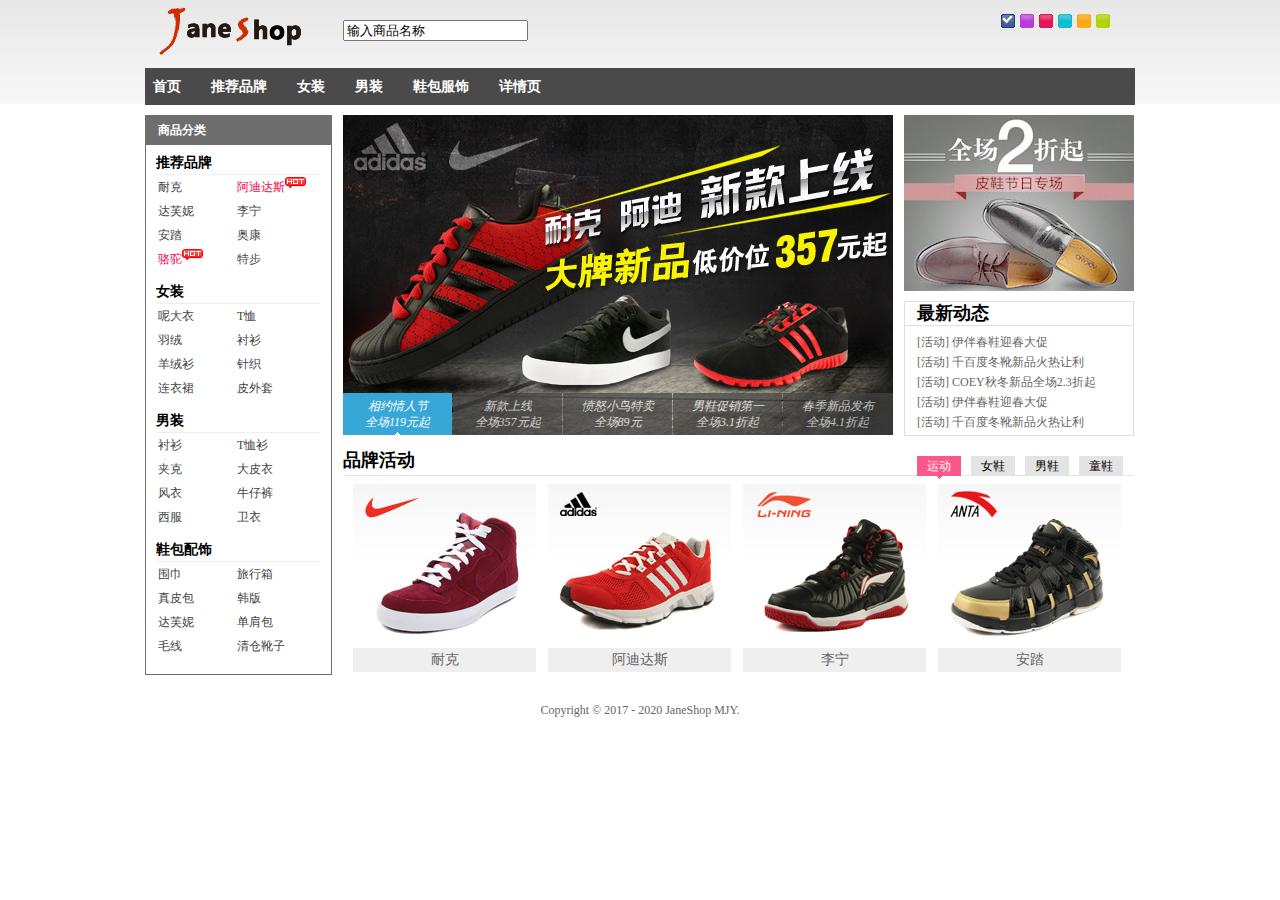
<file: index.html>
<!DOCTYPE html>
<html lang="en">
<head>
    <meta charset="UTF-8">
    <title>首页</title>
    <link rel="stylesheet" href="styles/reset.css" type="text/css">
    <link rel="stylesheet" href="styles/main.css" type="text/css">
    <link rel="stylesheet" href="styles/skin/skin_0.css" id="cssfile">
    <script src="scripts/jquery-3.1.1.js" type="text/javascript"></script>
    <script src="scripts/ws_index.js" type="text/javascript" charset="utf-8"></script>
</head>
<body>
    <!--头部-->
    <div id="header"> 
       <div id="headShow">
           <a href="#nogo" class="logo">
               <img src="images/logo.gif" alt="Jane Shop" >
           </a>
            <div class="search">
                <input type="text" id="inputSearch" value="输入商品名称">
            </div>
            <!--换肤-->
           <ul id="skin">
               <li id="skin_0" title="灰色" class="selected">灰色</li>
               <li id="skin_1" title="紫色">紫色</li>
               <li id="skin_2" title="红色">红色</li>
               <li id="skin_3" title="天蓝色">天蓝色</li>
               <li id="skin_4" title="橙色">橙色</li>
               <li id="skin_5" title="淡绿色">淡绿色</li>
           </ul>
        <!--头部导航-->
        <div class="mainNav" id="caption">
            <ul>
                <li><a href="index.html">首页</a></li>
                <li><a href="#">推荐品牌</a>
                    <div class="jnNav">
                        <div class="subitem">
                            <dl class="fore">
                                <dt>
                                    <a href="#nogo">品牌：</a>
                                </dt>
                                <dd>
                                    <em ><a href="#nogo">耐克</a></em>
                                    <em ><a href="#nogo">阿迪达斯</a></em>
                                    <em ><a href="#nogo">达芙妮</a></em>
                                    <em ><a href="#nogo">李宁</a></em>
                                    <em ><a href="#nogo">安踏</a></em>
                                    <em ><a href="#nogo">奥康</a></em>
                                    <em ><a href="#nogo">骆驼</a></em>
                                    <em ><a href="#nogo">特步</a></em>
                                    <em ><a href="#nogo">耐克</a></em>
                                    <em ><a href="#nogo">阿迪达斯</a></em>
                                    <em ><a href="#nogo">达芙妮</a></em>
                                    <em ><a href="#nogo">李宁</a></em>
                                    <em class="noborder"><a href="#nogo">特步</a></em>
                                </dd>
                            </dl>
                            <dl>
                                <dt>
                                    <a href="#nogo">品牌：</a>
                                </dt>
                                <dd>
                                    <em ><a href="#nogo">耐克</a></em>
                                    <em ><a href="#nogo">阿迪达斯</a></em>
                                    <em ><a href="#nogo">达芙妮</a></em>
                                    <em ><a href="#nogo">李宁</a></em>
                                    <em ><a href="#nogo">安踏</a></em>
                                    <em ><a href="#nogo">奥康</a></em>
                                    <em ><a href="#nogo">骆驼</a></em>
                                    <em ><a href="#nogo">特步</a></em>
                                    <em ><a href="#nogo">耐克</a></em>
                                    <em ><a href="#nogo">阿迪达斯</a></em>
                                    <em ><a href="#nogo">达芙妮</a></em>
                                    <em ><a href="#nogo">李宁</a></em>
                                    <em class="noborder"><a href="#nogo">特步</a></em>
                                </dd>
                            </dl>
                        </div>
                    </div>
                </li>
                <li><a href="#">女装</a>
                    <div class="jnNav">
                        <div class="subitem">
                            <dl class="fore">
                                <dt>
                                    <a href="#nogo">品牌：</a>
                                </dt>
                                <dd>
                                    <em ><a href="#nogo">耐克</a></em>
                                    <em ><a href="#nogo">阿迪达斯</a></em>
                                    <em ><a href="#nogo">达芙妮</a></em>
                                    <em ><a href="#nogo">李宁</a></em>
                                    <em ><a href="#nogo">安踏</a></em>
                                    <em ><a href="#nogo">奥康</a></em>
                                    <em ><a href="#nogo">骆驼</a></em>
                                    <em ><a href="#nogo">特步</a></em>
                                    <em ><a href="#nogo">耐克</a></em>
                                    <em ><a href="#nogo">阿迪达斯</a></em>
                                    <em ><a href="#nogo">达芙妮</a></em>
                                    <em ><a href="#nogo">李宁</a></em>
                                    <em class="noborder"><a href="#nogo">特步</a></em>
                                </dd>
                            </dl>
                            <dl>
                                <dt>
                                    <a href="#nogo">品牌：</a>
                                </dt>
                                <dd>
                                    <em ><a href="#nogo">耐克</a></em>
                                    <em ><a href="#nogo">阿迪达斯</a></em>
                                    <em ><a href="#nogo">达芙妮</a></em>
                                    <em ><a href="#nogo">李宁</a></em>
                                    <em ><a href="#nogo">安踏</a></em>
                                    <em ><a href="#nogo">奥康</a></em>
                                    <em ><a href="#nogo">骆驼</a></em>
                                    <em ><a href="#nogo">特步</a></em>
                                    <em ><a href="#nogo">耐克</a></em>
                                    <em ><a href="#nogo">阿迪达斯</a></em>
                                    <em ><a href="#nogo">达芙妮</a></em>
                                    <em ><a href="#nogo">李宁</a></em>
                                    <em class="noborder"><a href="#nogo">特步</a></em>
                                </dd>
                            </dl>
                        </div>
                    </div>
                </li>
                <li><a href="#">男装</a>
                    <div class="jnNav">
                        <div class="subitem">
                            <dl class="fore">
                                <dt>
                                    <a href="#nogo">品牌：</a>
                                </dt>
                                <dd>
                                    <em ><a href="#nogo">耐克</a></em>
                                    <em ><a href="#nogo">阿迪达斯</a></em>
                                    <em ><a href="#nogo">达芙妮</a></em>
                                    <em ><a href="#nogo">李宁</a></em>
                                    <em ><a href="#nogo">安踏</a></em>
                                    <em ><a href="#nogo">奥康</a></em>
                                    <em ><a href="#nogo">骆驼</a></em>
                                    <em ><a href="#nogo">特步</a></em>
                                    <em ><a href="#nogo">耐克</a></em>
                                    <em ><a href="#nogo">阿迪达斯</a></em>
                                    <em ><a href="#nogo">达芙妮</a></em>
                                    <em ><a href="#nogo">李宁</a></em>
                                    <em class="noborder"><a href="#nogo">特步</a></em>
                                </dd>
                            </dl>
                            <dl>
                                <dt>
                                    <a href="#nogo">品牌：</a>
                                </dt>
                                <dd>
                                    <em ><a href="#nogo">耐克</a></em>
                                    <em ><a href="#nogo">阿迪达斯</a></em>
                                    <em ><a href="#nogo">达芙妮</a></em>
                                    <em ><a href="#nogo">李宁</a></em>
                                    <em ><a href="#nogo">安踏</a></em>
                                    <em ><a href="#nogo">奥康</a></em>
                                    <em ><a href="#nogo">骆驼</a></em>
                                    <em ><a href="#nogo">特步</a></em>
                                    <em ><a href="#nogo">耐克</a></em>
                                    <em ><a href="#nogo">阿迪达斯</a></em>
                                    <em ><a href="#nogo">达芙妮</a></em>
                                    <em ><a href="#nogo">李宁</a></em>
                                    <em class="noborder"><a href="#nogo">特步</a></em>
                                </dd>
                            </dl>
                        </div>
                    </div></li>
                <li><a href="#">鞋包服饰</a></li>
                <li><a href="detail.html">详情页</a></li>
            </ul>
        </div>
        <!--头部导航结束-->
       </div>
    </div>
    <!--头部结束-->
    <!--主要内容-->
    <div id="content">
        <div class="janeshop">
            <!--侧边导航栏-->
            <div id="jnCatalog">
                <h2 title="商品分类">商品分类</h2>
                <div class="jnCatainfo">
                    <h3>推荐品牌</h3>
                    <ul>
                        <li><a href="detail.html" >耐克</a></li>
                        <li><a href="#nogo" class="promoted ">阿迪达斯</a></li>
                        <li><a href="#nogo" >达芙妮</a></li>
                        <li><a href="#nogo" >李宁</a></li>
                        <li><a href="#nogo" >安踏</a></li>
                        <li><a href="#nogo" >奥康</a></li>
                        <li><a href="#nogo" class="promoted">骆驼</a></li>
                        <li><a href="#nogo" >特步</a></li>
                    </ul>
                    <br class="clear" />
                    <h3>女装</h3>
                    <ul>
                        <li><a href="#nogo" >呢大衣</a></li>
                        <li><a href="#nogo" >T恤</a></li>
                        <li><a href="#nogo" >羽绒</a></li>
                        <li><a href="#nogo" >衬衫</a></li>
                        <li><a href="#nogo" >羊绒衫</a></li>
                        <li><a href="#nogo" >针织</a></li>
                        <li><a href="#nogo" >连衣裙</a></li>
                        <li><a href="#nogo" >皮外套</a></li>
                    </ul>
                    <br class="clear" />
                    <h3>男装</h3>
                    <ul>
                        <li><a href="#nogo" >衬衫</a></li>
                        <li><a href="#nogo" >T恤衫</a></li>
                        <li><a href="#nogo" >夹克</a></li>
                        <li><a href="#nogo" >大皮衣</a></li>
                        <li><a href="#nogo" >风衣</a></li>
                        <li><a href="#nogo" >牛仔裤</a></li>
                        <li><a href="#nogo" >西服</a></li>
                        <li><a href="#nogo" >卫衣</a></li>
                    </ul>
                    <br class="clear" />
                    <h3>鞋包配饰</h3>
                    <ul>
                        <li><a href="#nogo" >围巾</a></li>
                        <li><a href="#nogo" >旅行箱</a></li>
                        <li><a href="#nogo" >真皮包</a></li>
                        <li><a href="#nogo" >韩版</a></li>
                        <li><a href="#nogo" >达芙妮</a></li>
                        <li><a href="#nogo" >单肩包</a></li>
                        <li><a href="#nogo" >毛线</a></li>
                        <li><a href="#nogo" >清仓靴子</a></li>
                    </ul>
                    <br class="clear" />
                </div>
            </div>
            <!--侧边导航栏结束-->

            <!--图片轮播，广告-->
            <div id="jnImageroll">
                <a href="#nogo" id="JS_imgWrap">
                    <img src="images/ads/1.jpg" alt="相约情人节"/>
                    <img src="images/ads/2.jpg" alt="新款上线"/>
                    <img src="images/ads/3.jpg" alt="愤怒小鸟特卖"/>
                    <img src="images/ads/4.jpg" alt="男鞋促销第一波"/>
                    <img src="images/ads/5.jpg" alt="春季新品发布"/>
                </a>
                <div>
                    <a href="###1"><em>相约情人节</em><em>全场119元起</em></a>
                    <a href="###2"><em>新款上线</em><em>全场357元起</em></a>
                    <a href="###3"><em>愤怒小鸟特卖</em><em>全场89元</em></a>
                    <a href="###4"><em>男鞋促销第一波</em><em>全场3.1折起</em></a>
                    <a href="###5" class="last"><em>春季新品发布</em><em>全场4.1折起</em></a>
                </div>
            </div>
            <!--图片轮播结束-->

            <!--最新活动动态-->
            <div id="jnNotice">
                <div id="jnMiaosha">
                    <a href="#nogo" class="JS_css3"><img src="images/upload/20120216.jpg" alt="冬品清仓"  /></a>
                </div>
                <div id="jnNoticeInfo">
                    <h2 title="最新动态">最新动态</h2>
                    <ul>
                        <li><a href="###1" class="tooltip" title="[活动] 伊伴春鞋迎春大促">[活动] 伊伴春鞋迎春大促</a></li>
                        <li><a href="###2" class="tooltip" title="[活动] 千百度冬靴新品火热让利">[活动] 千百度冬靴新品火热让利</a></li>
                        <li><a href="###3" class="tooltip" title="[活动] COEY秋冬新品全场2.3折起">[活动] COEY秋冬新品全场2.3折起</a></li>
                        <li><a href="###4" class="tooltip" title="[活动] 伊伴春鞋迎春大促">[活动] 伊伴春鞋迎春大促</a></li>
                        <li><a href="###5" class="tooltip" title="[活动] 千百度冬靴新品火热让利">[活动] 千百度冬靴新品火热让利</a></li>
                        <li><a href="###6" class="tooltip" title="[活动] COEY秋冬新品全场2.3折起">[活动] COEY秋冬新品全场2.3折起</a></li>
                    </ul>
                    <br class="clear" />
                </div>
            </div>
            <!--最新活动动态结束-->

            <!--品牌活动开始-->
            <div id="jnBrand">
                <!--切换tab-->
                <div id="jnBrandTab">
                    <h2 title="品牌活动">品牌活动</h2>
                    <ul>
                        <li><a title="运动" href="#nogo">运动</a></li>
                        <li><a title="女鞋" href="#nogo">女鞋</a></li>
                        <li><a title="男鞋" href="#nogo">男鞋</a></li>
                        <li><a title="Applife" href="#nogo">童鞋</a></li>
                    </ul>
                </div>
                <!--切换tab结束-->

                <div id="jnBrandContent">
                    <div id="jnBrandList">
                        <ul>
                            <li>
                                <a href="###1" class="JS_live"><img alt="耐克" src="images/upload/20120217.jpg" /></a>
                                <span><a href="###1">耐克</a></span>
                            </li>
                            <li>
                                <a href="###2" class="JS_live"><img alt="阿迪达斯" src="images/upload/20120218.jpg" /></a>
                                <span><a href="###2">阿迪达斯</a></span>
                            </li>
                            <li>
                                <a href="###3" class="JS_live"><img alt="李宁" src="images/upload/20120219.png" /></a>
                                <span><a href="###3">李宁</a></span>
                            </li>
                            <li>
                                <a href="###4" class="JS_live"><img alt="安踏" src="images/upload/20120220.png" /></a>
                                <span><a href="###4">安踏</a></span>
                            </li>
                            <li>
                                <a href="###1" class="JS_live"><img alt="耐克" src="images/upload/20120217.jpg" /></a>
                                <span><a href="###1">耐克</a></span>
                            </li>
                            <li>
                                <a href="###2" class="JS_live"><img alt="阿迪达斯" src="images/upload/20120218.jpg" /></a>
                                <span><a href="###2">阿迪达斯</a></span>
                            </li>
                            <li>
                                <a href="###3" class="JS_live"><img alt="李宁" src="images/upload/20120219.png" /></a>
                                <span><a href="###3">李宁</a></span>
                            </li>
                            <li>
                                <a href="###4" class="JS_live"><img alt="安踏" src="images/upload/20120220.png" /></a>
                                <span><a href="###4">安踏</a></span>
                            </li>
                            <li>
                                <a href="###1" class="JS_live"><img alt="耐克" src="images/upload/20120217.jpg" /></a>
                                <span><a href="###1">耐克</a></span>
                            </li>
                            <li>
                                <a href="###2" class="JS_live"><img alt="阿迪达斯" src="images/upload/20120218.jpg" /></a>
                                <span><a href="###2">阿迪达斯</a></span>
                            </li>
                            <li>
                                <a href="###3" class="JS_live"><img alt="李宁" src="images/upload/20120219.png" /></a>
                                <span><a href="###3">李宁</a></span>
                            </li>
                            <li>
                                <a href="###4" class="JS_live"><img alt="安踏" src="images/upload/20120220.png" /></a>
                                <span><a href="###4">安踏</a></span>
                            </li>
                            <li>
                                <a href="###1" class="JS_live"><img alt="耐克" src="images/upload/20120217.jpg" /></a>
                                <span><a href="###1">耐克</a></span>
                            </li>
                            <li>
                                <a href="###2" class="JS_live"><img alt="阿迪达斯" src="images/upload/20120218.jpg" /></a>
                                <span><a href="###2">阿迪达斯</a></span>
                            </li>
                            <li>
                                <a href="###3" class="JS_live"><img alt="李宁" src="images/upload/20120219.png" /></a>
                                <span><a href="###3">李宁</a></span>
                            </li>
                            <li>
                                <a href="###4" class="JS_live"><img alt="安踏" src="images/upload/20120220.png" /></a>
                                <span><a href="###4">安踏</a></span>
                            </li>
                        </ul>
                    </div>
                </div>
            </div>
            <!--品牌活动结束-->
        </div>
    </div>
    <!--主要内容结束-->
    <div id="footer">Copyright &copy; 2017 - 2020 JaneShop MJY. </div>
    
</body>
</html>
</file>
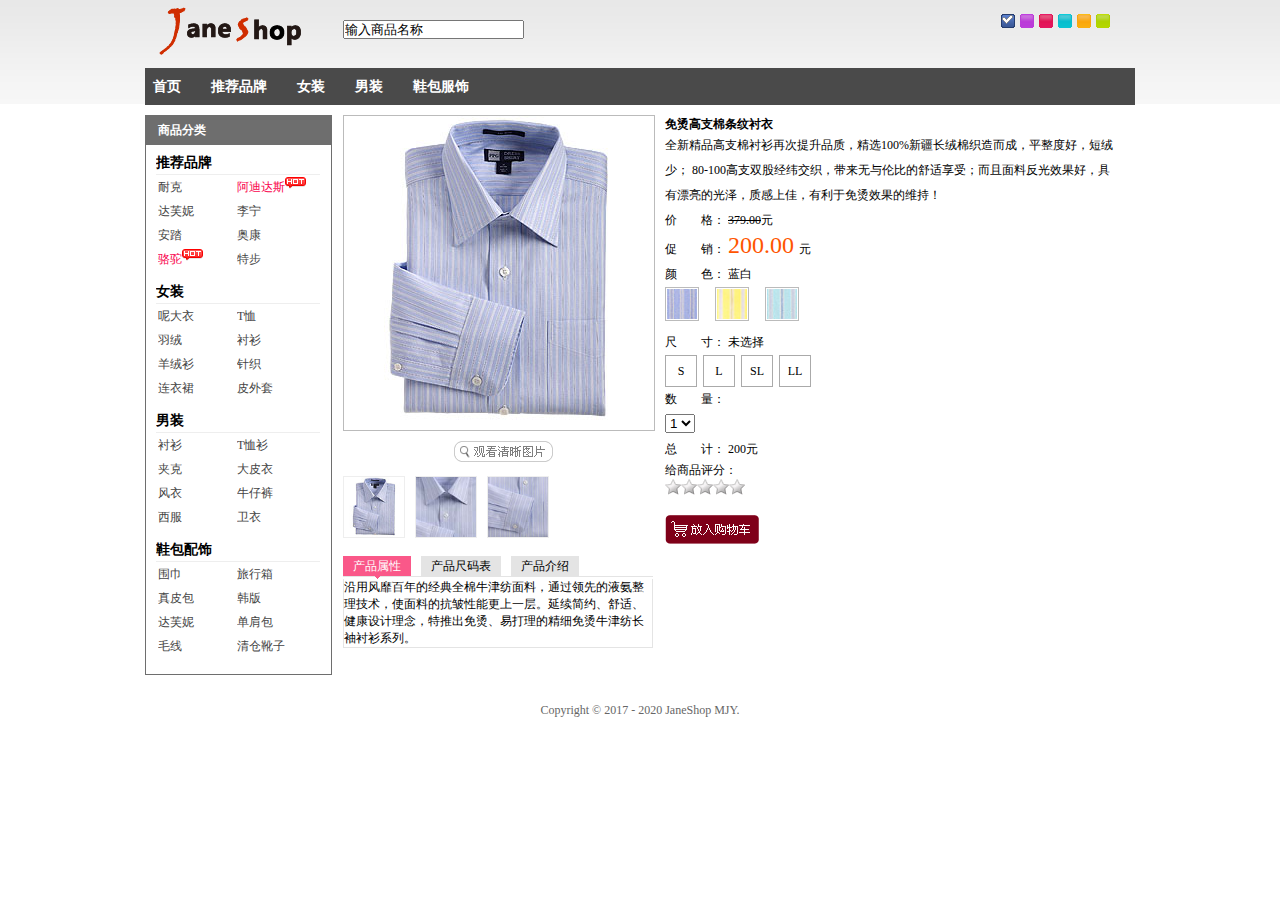
<file: detail.html>
<!DOCTYPE html>
<html lang="en">

	<head>
		<meta charset="UTF-8">
		<title>详情页</title>
		<link rel="stylesheet" href="styles/reset.css" type="text/css">
		<link rel="stylesheet" href="styles/main.css" type="text/css">
		<link rel="stylesheet" href="styles/thickbox.css">
		<link rel="stylesheet" href="styles/box.css">
		<link rel="stylesheet" href="styles/skin/skin_0.css" id="cssfile">
		<script src="scripts/jquery-3.1.1.js" type="text/javascript"></script>
		<script src="scripts/ws_index.js" type="text/javascript" charset="utf-8"></script>
	</head>

	<body>
		<!--头部-->
		<div id="header">
			<div id="headShow">
				<a href="#nogo" class="logo">
					<img src="images/logo.gif" alt="Jane Shop">
				</a>
				<div class="search">
					<input type="text" id="inputSearch" value="输入商品名称">
				</div>
				<!--换肤-->
				<ul id="skin">
					<li id="skin_0" title="灰色" class="selected">灰色</li>
					<li id="skin_1" title="紫色">紫色</li>
					<li id="skin_2" title="红色">红色</li>
					<li id="skin_3" title="天蓝色">天蓝色</li>
					<li id="skin_4" title="橙色">橙色</li>
					<li id="skin_5" title="淡绿色">淡绿色</li>
				</ul>
				<!--头部导航-->
				<div class="mainNav" id="caption">
					<ul>
						<li>
							<a href="index.html">首页</a>
						</li>
						<li>
							<a href="#">推荐品牌</a>
							<div class="jnNav">
								<div class="subitem">
									<dl class="fore">
										<dt>
                                    		<a href="#nogo">品牌：</a>
                                		</dt>
										<dd>
											<em><a href="#nogo">耐克</a></em>
											<em><a href="#nogo">阿迪达斯</a></em>
											<em><a href="#nogo">达芙妮</a></em>
											<em><a href="#nogo">李宁</a></em>
											<em><a href="#nogo">安踏</a></em>
											<em><a href="#nogo">奥康</a></em>
											<em><a href="#nogo">骆驼</a></em>
											<em><a href="#nogo">特步</a></em>
											<em><a href="#nogo">耐克</a></em>
											<em><a href="#nogo">阿迪达斯</a></em>
											<em><a href="#nogo">达芙妮</a></em>
											<em><a href="#nogo">李宁</a></em>
											<em class="noborder"><a href="#nogo">特步</a></em>
										</dd>
									</dl>
									<dl>
										<dt>
                                    		<a href="#nogo">品牌：</a>
                                		</dt>
										<dd>
											<em><a href="#nogo">耐克</a></em>
											<em><a href="#nogo">阿迪达斯</a></em>
											<em><a href="#nogo">达芙妮</a></em>
											<em><a href="#nogo">李宁</a></em>
											<em><a href="#nogo">安踏</a></em>
											<em><a href="#nogo">奥康</a></em>
											<em><a href="#nogo">骆驼</a></em>
											<em><a href="#nogo">特步</a></em>
											<em><a href="#nogo">耐克</a></em>
											<em><a href="#nogo">阿迪达斯</a></em>
											<em><a href="#nogo">达芙妮</a></em>
											<em><a href="#nogo">李宁</a></em>
											<em class="noborder"><a href="#nogo">特步</a></em>
										</dd>
									</dl>
								</div>
							</div>
						</li>
						<li>
							<a href="#">女装</a>
							<div class="jnNav">
								<div class="subitem">
									<dl class="fore">
										<dt>
                                    <a href="#nogo">品牌：</a>
                                </dt>
										<dd>
											<em><a href="#nogo">耐克</a></em>
											<em><a href="#nogo">阿迪达斯</a></em>
											<em><a href="#nogo">达芙妮</a></em>
											<em><a href="#nogo">李宁</a></em>
											<em><a href="#nogo">安踏</a></em>
											<em><a href="#nogo">奥康</a></em>
											<em><a href="#nogo">骆驼</a></em>
											<em><a href="#nogo">特步</a></em>
											<em><a href="#nogo">耐克</a></em>
											<em><a href="#nogo">阿迪达斯</a></em>
											<em><a href="#nogo">达芙妮</a></em>
											<em><a href="#nogo">李宁</a></em>
											<em class="noborder"><a href="#nogo">特步</a></em>
										</dd>
									</dl>
									<dl>
										<dt>
                                    <a href="#nogo">品牌：</a>
                                </dt>
										<dd>
											<em><a href="#nogo">耐克</a></em>
											<em><a href="#nogo">阿迪达斯</a></em>
											<em><a href="#nogo">达芙妮</a></em>
											<em><a href="#nogo">李宁</a></em>
											<em><a href="#nogo">安踏</a></em>
											<em><a href="#nogo">奥康</a></em>
											<em><a href="#nogo">骆驼</a></em>
											<em><a href="#nogo">特步</a></em>
											<em><a href="#nogo">耐克</a></em>
											<em><a href="#nogo">阿迪达斯</a></em>
											<em><a href="#nogo">达芙妮</a></em>
											<em><a href="#nogo">李宁</a></em>
											<em class="noborder"><a href="#nogo">特步</a></em>
										</dd>
									</dl>
								</div>
							</div>
						</li>
						<li>
							<a href="#">男装</a>
							<div class="jnNav">
								<div class="subitem">
									<dl class="fore">
										<dt>
                                    <a href="#nogo">品牌：</a>
                                </dt>
										<dd>
											<em><a href="#nogo">耐克</a></em>
											<em><a href="#nogo">阿迪达斯</a></em>
											<em><a href="#nogo">达芙妮</a></em>
											<em><a href="#nogo">李宁</a></em>
											<em><a href="#nogo">安踏</a></em>
											<em><a href="#nogo">奥康</a></em>
											<em><a href="#nogo">骆驼</a></em>
											<em><a href="#nogo">特步</a></em>
											<em><a href="#nogo">耐克</a></em>
											<em><a href="#nogo">阿迪达斯</a></em>
											<em><a href="#nogo">达芙妮</a></em>
											<em><a href="#nogo">李宁</a></em>
											<em class="noborder"><a href="#nogo">特步</a></em>
										</dd>
									</dl>
									<dl>
										<dt>
                                    <a href="#nogo">品牌：</a>
                                </dt>
										<dd>
											<em><a href="#nogo">耐克</a></em>
											<em><a href="#nogo">阿迪达斯</a></em>
											<em><a href="#nogo">达芙妮</a></em>
											<em><a href="#nogo">李宁</a></em>
											<em><a href="#nogo">安踏</a></em>
											<em><a href="#nogo">奥康</a></em>
											<em><a href="#nogo">骆驼</a></em>
											<em><a href="#nogo">特步</a></em>
											<em><a href="#nogo">耐克</a></em>
											<em><a href="#nogo">阿迪达斯</a></em>
											<em><a href="#nogo">达芙妮</a></em>
											<em><a href="#nogo">李宁</a></em>
											<em class="noborder"><a href="#nogo">特步</a></em>
										</dd>
									</dl>
								</div>
							</div>
						</li>
						<li>
							<a href="#">鞋包服饰</a>
						</li>
					</ul>
				</div>
				<!--头部导航结束-->
			</div>
		</div>
		<!--头部结束-->
		<!--主要内容-->
		<div id="content">
			<div class="janeshop">
				<!--侧边导航栏-->
				<div id="jnCatalog">
					<h2 title="商品分类">商品分类</h2>
					<div class="jnCatainfo">
						<h3>推荐品牌</h3>
						<ul>
							<li>
								<a href="detail.html">耐克</a>
							</li>
							<li>
								<a href="#nogo" class="promoted ">阿迪达斯</a>
							</li>
							<li>
								<a href="#nogo">达芙妮</a>
							</li>
							<li>
								<a href="#nogo">李宁</a>
							</li>
							<li>
								<a href="#nogo">安踏</a>
							</li>
							<li>
								<a href="#nogo">奥康</a>
							</li>
							<li>
								<a href="#nogo" class="promoted">骆驼</a>
							</li>
							<li>
								<a href="#nogo">特步</a>
							</li>
						</ul>
						<br class="clear" />
						<h3>女装</h3>
						<ul>
							<li>
								<a href="#nogo">呢大衣</a>
							</li>
							<li>
								<a href="#nogo">T恤</a>
							</li>
							<li>
								<a href="#nogo">羽绒</a>
							</li>
							<li>
								<a href="#nogo">衬衫</a>
							</li>
							<li>
								<a href="#nogo">羊绒衫</a>
							</li>
							<li>
								<a href="#nogo">针织</a>
							</li>
							<li>
								<a href="#nogo">连衣裙</a>
							</li>
							<li>
								<a href="#nogo">皮外套</a>
							</li>
						</ul>
						<br class="clear" />
						<h3>男装</h3>
						<ul>
							<li>
								<a href="#nogo">衬衫</a>
							</li>
							<li>
								<a href="#nogo">T恤衫</a>
							</li>
							<li>
								<a href="#nogo">夹克</a>
							</li>
							<li>
								<a href="#nogo">大皮衣</a>
							</li>
							<li>
								<a href="#nogo">风衣</a>
							</li>
							<li>
								<a href="#nogo">牛仔裤</a>
							</li>
							<li>
								<a href="#nogo">西服</a>
							</li>
							<li>
								<a href="#nogo">卫衣</a>
							</li>
						</ul>
						<br class="clear" />
						<h3>鞋包配饰</h3>
						<ul>
							<li>
								<a href="#nogo">围巾</a>
							</li>
							<li>
								<a href="#nogo">旅行箱</a>
							</li>
							<li>
								<a href="#nogo">真皮包</a>
							</li>
							<li>
								<a href="#nogo">韩版</a>
							</li>
							<li>
								<a href="#nogo">达芙妮</a>
							</li>
							<li>
								<a href="#nogo">单肩包</a>
							</li>
							<li>
								<a href="#nogo">毛线</a>
							</li>
							<li>
								<a href="#nogo">清仓靴子</a>
							</li>
						</ul>
						<br class="clear" />
					</div>
				</div>
				<!--侧边导航栏结束-->

				<!--大图小图选项卡开始-->
				<div id="jnProitem">
					<div class="jqzoomWrap">
						<a href="images/pro_img/blue_one_big.jpg" class="jqzoom" rel="gal1" title="免烫高支棉条纹衬衣">
							<img src="images/pro_img/blue_one_small.jpg" title="免烫高支棉条纹衬衣" alt="免烫高支棉条纹衬衣" id="bigImg" />
						</a>
						<div class="move" id="move"></div>
						<div class="bimg" id="bimg">
							<img src="images/pro_img/blue_one_big.jpg" />
						</div>
					</div>
					<span>
		                <a title="介绍文字" id="thickImg" href="images/pro_img/blue_one_big.jpg" class="thickbox">
		                   <img src="images/look.gif" alt="点击看大图" />
		                </a>
            		</span>
					<ul class="imgList">
						<li class="imgList_blue">
							<a href='javascript:void(0);' rel="{gallery: 'gal1', smallimage: 'images/pro_img/blue_one_small.jpg',largeimage: 'images/pro_img/blue_one_big.jpg'}"><img src='images/pro_img/blue_one.jpg' alt="" /></a>
						</li>
						<li class="imgList_blue">
							<a href='javascript:void(0);' rel="{gallery: 'gal1', smallimage: 'images/pro_img/blue_two_small.jpg',largeimage: 'images/pro_img/blue_two_big.jpg'}"><img src='images/pro_img/blue_two.jpg' alt="" /></a>
						</li>
						<li class="imgList_blue">
							<a href='javascript:void(0);' rel="{gallery: 'gal1', smallimage: 'images/pro_img/blue_three_small.jpg',largeimage: 'images/pro_img/blue_three_big.jpg'}"><img src='images/pro_img/blue_three.jpg' alt="" /></a>
						</li>

						<li class="imgList_green hide">
							<a href='javascript:void(0);' rel="{gallery: 'gal1', smallimage: 'images/pro_img/green_one_small.jpg',largeimage: 'images/pro_img/green_one_big.jpg'}"><img src='images/pro_img/green_one.jpg' alt="" /></a>
						</li>
						<li class="imgList_green hide">
							<a href='javascript:void(0);' rel="{gallery: 'gal1', smallimage: 'images/pro_img/green_two_small.jpg',largeimage: 'images/pro_img/green_two_big.jpg'}"><img src='images/pro_img/green_two.jpg' alt="" /></a>
						</li>

						<li class="imgList_yellow hide">
							<a href='javascript:void(0);' rel="{gallery: 'gal1', smallimage: 'images/pro_img/yellow_one_small.jpg',largeimage: 'images/pro_img/yellow_one_big.jpg'}"><img src='images/pro_img/yellow_one.jpg' alt="" /></a>
						</li>
						<li class="imgList_yellow hide">
							<a href='javascript:void(0);' rel="{gallery: 'gal1', smallimage: 'images/pro_img/yellow_two_small.jpg',largeimage: 'images/pro_img/yellow_two_big.jpg'}"><img src='images/pro_img/yellow_two.jpg' alt="" /></a>
						</li>
						<li class="imgList_yellow hide">
							<a href='javascript:void(0);' rel="{gallery: 'gal1', smallimage: 'images/pro_img/yellow_three_small.jpg',largeimage: 'images/pro_img/yellow_three_big.jpg'}"><img src='images/pro_img/yellow_three.jpg' alt="" /></a>
						</li>

					</ul>
					<div class="tab">
						<div class="tab_menu">
							<ul>
								<li>
									<a href="#nogo">产品属性</a>
								</li>
								<li>
									<a href="#nogo">产品尺码表</a>
								</li>
								<li>
									<a href="#nogo">产品介绍</a>
								</li>
							</ul>
						</div>
						<div class="tab_box">
							<div>
								沿用风靡百年的经典全棉牛津纺面料，通过领先的液氨整理技术，使面料的抗皱性能更上一层。延续简约、舒适、健康设计理念，特推出免烫、易打理的精细免烫牛津纺长袖衬衫系列。
							</div>
							<div class="hide">
								来自新疆无污染的生态棉花，采用紧密纺精梳棉纱，单经双纬的织造组织，造就了颗粒饱满、朴实无华、温润细腻的经典牛津纺，易洗快干、手感丰软、吸湿性好。设计师遵循布料完美肌理，立体剪裁，曲摆的现代人性化裁减，相得益彰，浑然天成。
							</div>
							<div class="hide">
								世界权威德国科德宝的衬和英国高士缝纫线使成衣领型自然舒展、永不变形，缝线部位平服工整、牢固耐磨；人性化的4片式后背打褶结构设计提供更舒适的活动空间；领尖扣的领型设计戴或不戴领带风格炯同、瞬间呈现；醇正天然设计，只为彰显自然荣耀。
							</div>
						</div>
					</div>
				</div>
				<!--大图结束-->
				<!--商品详情开始-->
				<div id="jnDetails">
					<div class="jnProDetail">
						<h4>免烫高支棉条纹衬衣</h4>
						<ul class="jnProDetailList">
							<li>全新精品高支棉衬衫再次提升品质，精选100%新疆长绒棉织造而成，平整度好，短绒少； 80-100高支双股经纬交织，带来无与伦比的舒适享受；而且面料反光效果好，具有漂亮的光泽，质感上佳，有利于免烫效果的维持！
							</li>
							<li>
								<span>价&#12288;&#12288;格：</span>
								<del>379.00</del>元
							</li>
							<li class="tbDetailPrice">
								<span>促&#12288;&#12288;销：</span>
								<strong>200.00</strong>元
							</li>
							<li class="color_change">
								<span>颜&#12288;&#12288;色：</span>
								<strong>蓝白</strong>
								<ul>
									<li><img alt="蓝白" src="images/pro_img/blue.jpg" /></li>
									<li><img alt="黄白" src="images/pro_img/yellow.jpg" /></li>
									<li><img alt="粉绿" src="images/pro_img/green.jpg" /></li>
								</ul>
							</li>
							<li class="pro_size">
								<span>尺&#12288;&#12288;寸：</span>
								<strong>未选择</strong>
								<ul>
									<li>S</li>
									<li>L</li>
									<li>SL</li>
									<li>LL</li>
								</ul>
							</li>
							<li>
								<span>数&#12288;&#12288;量：</span>
								<div class="pro_num">
									<select id="num_sort">
										<option value="1">1</option>
										<option value="2">2</option>
										<option value="3">3</option>
										<option value="4">4</option>
										<option value="5">5</option>
									</select>
								</div>
							</li>
							<li class="pro_price">
								<span>总&#12288;&#12288;计：</span>
								<strong>200</strong>元
							</li>
						</ul>
						<div class="pro_rating">
							给商品评分：
							<ul class="rating nostar">
								<li class="one">
									<a title="1分" href="#">1</a>
								</li>
								<li class="two">
									<a title="2分" href="#">2</a>
								</li>
								<li class="three">
									<a title="3分" href="#">3</a>
								</li>
								<li class="four">
									<a title="4分" href="#">4</a>
								</li>
								<li class="five">
									<a title="5分" href="#">5</a>
								</li>
							</ul>
						</div>
						<div id="cart">
							<a href="#"><img src="images/btn_cart.png" alt="放入购物车" /></a>
						</div>
					</div>
				</div>
				<!--商品详情结束-->
				<!-- 普通弹出层 [[ -->
				<div id="basic-dialog-ok">
					<div class="box-title show">
						<h2>提示</h2></div>
					<div class="box-main">
						<div class="tips">
							<span class="tips-ico">
				<span class="ico-ok"><!-- 图标 --></span>
							</span>
							<div class="tips-content">
								<div class="tips-title" id="jnDialogContent"></div>
								<div class="tips-line"></div>
							</div>
						</div>
						<div class="box-buttons"><button type="button" class="simplemodal-close">关 闭</button></div>
					</div>
				</div>
				<!-- 普通弹出层 ]] -->
			</div>
		</div>
		<!--主要内容结束-->
		<div id="footer"> Copyright &copy; 2017 - 2020 JaneShop MJY. </div>
	</body>

</html>
</file>
<file: styles/main.css>
#header {
	background: url("../images/headerbg.png") repeat-x scroll 0 0;
	height: 105px;
}

#header #headShow {
	position: relative;
	width: 990px;
	margin: 0 auto;
}

#header .logo {
	float: left;
	margin: 0 0 0 10px;
	color: #fff;
	line-height: 80px;
}

#header .search {
	left: 198px;
	top: 20px;
	position: absolute;
}

#inputSearch.focus {
	border: 1px solid #00A5FF;
}


/*更换皮肤*/

#skin {
	float: right;
	margin: 10px;
	padding: 4px;
	width: 120px;
}

#skin li {
	margin-right: 4px;
	width: 15px;
	height: 15px;
	overflow: hidden;
	display: block;
	cursor: pointer;
	float: left;
	text-indent: -9999px;
	background-image: url("../images/theme.gif");
}

#skin_0 {
	background-position: 0px 0px;
}

#skin_1 {
	background-position: 15px 0px;
}

#skin_2 {
	background-position: 35px 0px;
}

#skin_3 {
	background-position: 55px 0px;
}

#skin_4 {
	background-position: 75px 0px;
}

#skin_5 {
	background-position: 95px 0px;
}

#skin_0.selected {
	background-position: 0px 15px;
}

#skin_1.selected {
	background-position: 15px 15px;
}

#skin_2.selected {
	background-position: 35px 15px;
}

#skin_3.selected {
	background-position: 55px 15px;
}

#skin_4.selected {
	background-position: 75px 15px;
}

#skin_5.selected {
	background-position: 95px 15px;
}


/*导航菜单*/

.mainNav {
	position: absolute;
	top: 68px;
	left: 0;
	height: 37px;
	line-height: 37px;
	width: 990px;
	z-index: 100;
	background: #4a4a4a;
}

.mainNav #caption {
	display: inline;
	float: left;
	margin-left: 25px;
}

.mainNav ul li {
	float: left;
	margin-right: 14px;
	position: relative;
	z-index: 100;
}

.mainNav ul li a {
	display: block;
	padding: 0 8px;
	font-weight: 700;
	color: #fff;
	font-size: 14px;
}


/*导航的二级菜单*/

.mainNav .jnNav {
	background: #fff;
	border: 1px solid #B1B1B1;
	border-top: 0;
	overflow: hidden;
	position: absolute;
	top: 37px;
	left: 0px;
	width: 474px;
	z-index: 1000;
	display: none;
}

.mainNav .jnNav .subitem {
	float: left;
	height: auto !important;
	min-height: 100px;
	padding: 10px 12px;
	width: 450px;
}

.jnNav .subitem .fore {
	border-top-style: none;
	padding-top: 0;
}

.jnNav .subitem dl {
	border-top: 1px dashed #C4C4C4;
	overflow: hidden;
	padding: 8px 0;
	float: left;
}

.jnNav .subitem dt {
	font-weight: bold;
	line-height: 16px;
	padding: 4px 3px;
	text-align: center;
	width: 76px;
	float: left;
}

.jnNav .subitem dd {
	padding: 0;
	width: 364px;
	line-height: 22px;
	float: left;
	overflow: hidden;
}

.jnNav .subitem a {
	display: inline-block;
	color: #000;
}

.jnNav .subitem em {
	font-style: normal;
	line-height: 14px;
	padding: 0 8px;
	border-right: 1px solid #ccc;
}

.jnNav .subitem em.noborder {
	border: none;
}

.jnNav .subitem em a {
	color: #666666;
	white-space: nowrap;
	font-size: 12px;
	font-weight: normal;
	padding: 0;
}


/*网站主体内容*/

#content {
	clear: left;
	margin: 0 auto;
	position: relative;
	width: 990px;
}

.janeshop {
	height: 560px;
	overflow: hidden;
	padding: 10px 0;
}


/*侧边栏*/

#jnCatalog {
	float: left;
	height: 560px;
	margin: 0 11px 0 0;
	overflow: hidden;
	width: 187px;
}

#jnCatalog h2 {
	height: 30px;
	line-height: 30px;
	color: #fff;
	font-size: 12px;
	text-indent: 13px;
	background-color: #6E6E6E;
}

.jnCatainfo {
	border: 1px solid #6E6E6E;
	border-style: none solid solid;
	border-width: 0 1px 1px;
	height: 524px;
	overflow: hidden;
	padding: 5px 10px 0;
	width: 165px;
}

.jnCatainfo h3 {
	border-bottom: 1px solid #EEEEEE;
	height: 24px;
	line-height: 24px;
	width: 164px;
	overflow: hidden;
}

.jnCatainfo ul {
	float: left;
	padding: 0 2px 8px;
}

.jnCatainfo li {
	color: #AEADAE;
	float: left;
	height: 24px;
	line-height: 24px;
	width: 79px;
	overflow: hidden;
	position: relative;
}

.jnCatainfo li a {
	color: #444;
}

.jnCatainfo li a:hover {
	color: #008CD7;
}

.jnCatainfo li a.promoted {
	color: #F9044E;
}

.jnCatainfo li .hot {
	background: url("../images/hot.gif") no-repeat scroll 0 0 transparent;
	height: 16px;
	position: absolute;
	top: 0;
	width: 21px;
}


/*图片滚动区*/

#jnImageroll {
	float: left;
	height: 320px;
	margin: 0 11px 0 0;
	overflow: hidden;
	position: relative;
	width: 550px;
}

#jnImageroll img {
	position: absolute;
	left: 0;
	top: 0;
}

#jnImageroll div {
	bottom: 0;
	overflow: hidden;
	position: absolute;
	float: left;
}

#jnImageroll div a {
	background-color: #444;
	color: #fff;
	display: inline-block;
	float: left;
	height: 32px;
	margin-right: 1px;
	overflow: hidden;
	padding: 5px 15px;
	text-align: center;
	width: 79px;
}

#jnImageroll div a em {
	cursor: pointer;
	display: block;
	height: 16px;
	overflow: hidden;
	width: 79px;
}

#jnImageroll .last {
	margin: 0;
	width: 80px;
}

#jnImageroll a.chos {
	background: url("../images/adindex.gif") no-repeat center 39px #37A7D7;
	color: #fff;
}


/*最新动态*/

#jnNotice {
	float: left;
	height: 321px;
	overflow: hidden;
	width: 230px;
}

#jnMiaosha {
	float: left;
	height: 176px;
	margin-bottom: 10px;
	overflow: hidden;
	width: 230px;
}

#jnNoticeInfo {
	border: 1px solid #DFDFDF;
	height: 133px;
	overflow: hidden;
	width: 228px;
}

#jnNoticeInfo h2 {
	height: 23px;
	line-height: 23px;
	border-bottom: 1px solid #DFDFDF;
	text-indent: 12px;
}

#jnNoticeInfo ul {
	float: left;
	padding: 6px 2px 0 12px;
}

#jnNoticeInfo li {
	height: 20px;
	line-height: 20px;
	overflow: hidden;
}

#jnNoticeInfo li a {
	color: #666;
}

#jnNoticeInfo li a:hover {
	color: #008CD7;
}

#tooltip {
	position: absolute;
	border: 1px solid #333;
	background: #f7f5d1;
	padding: 1px;
	color: #333;
	display: none;
}


/*下边的滚动图片*/

#jnBrand {
	float: left;
	height: 230px;
	margin: 10px 0 0;
	overflow: hidden;
	width: 790px;
}

#jnBrandTab {
	border-bottom: 1px solid #E4E4E4;
	height: 29px;
	width: 790px;
	position: relative;
	float: left;
}

#jnBrandTab h2 {
	height: 29px;
	line-height: 29px;
	left: 0;
	/*position:absolute;*/
	width: 100px;
}

#jnBrandTab ul {
	position: absolute;
	right: 0;
	top: 10px;
}

#jnBrandTab li {
	float: left;
	margin: 0 10px 0 0;
}

#jnBrandTab li a {
	background-color: #E4E4E4;
	color: #000;
	display: inline-block;
	height: 20px;
	line-height: 20px;
	padding: 0 10px;
}

#jnBrandTab li a:hover {
	text-decoration: underline;
}

#jnBrandTab .chos {
	background: url("../images/chos.gif") no-repeat scroll 50% bottom transparent;
	padding-bottom: 3px;
}

#jnBrandTab .chos a {
	background-color: #FA5889;
	color: #fff;
	/*outline:0 none;*/
}

#jnBrandContent {
	float: left;
	height: 188px;
	overflow: hidden;
	margin: 8px 5px;
	width: 790px;
	position: relative;
}

#jnBrandList {
	position: absolute;
	left: 0;
	top: 0;
	width: 3200px;
}

#jnBrandContent li {
	float: left;
	height: 188px;
	overflow: hidden;
	padding: 0 5px;
	position: relative;
	width: 185px;
}

#jnBrandContent li img {
	left: 5px;
	position: absolute;
	top: 0;
}

#jnBrandContent li span {
	background-color: #EFEFEF;
	bottom: 0;
	color: #666;
	display: block;
	font-size: 14px;
	height: 24px;
	line-height: 24px;
	overflow: hidden;
	position: absolute;
	text-align: center;
	width: 183px;
}

#jnBrandContent li a {
	color: #666;
}

#jnBrandContent li a:hover {
	color: #008CD7;
}

.imageMask {
	background-color: #ffffff;
	filter: alpha(opacity=0);
	opacity: 0;
	cursor: pointer;
}

.imageOver {
	background: url("../images/zoom.gif") no-repeat 50% 50%;
	filter: alpha(opacity=60);
	opacity: 0.6;
}


/*详情页的样式*/

#jnProitem {
	float: left;
	width: 312px;
	height: 560px;
	display: inline;
}

#jnProitem .jqzoomWrap {
	border: 1px solid #BBB;
	cursor: pointer;
	float: left;
	padding: 0;
	position: relative;
}

.move {
	display: none;
	width: 100px;
	height: 100px;
	position: absolute;
	background: #ffffcc;
	border: 1px solid #ccc;
	filter: alpha(opacity=50);
	opacity: 0.5;
}

.bimg {
	display: none;
	position: absolute;
	top: 0;
	left: 320px;
	width: 450px;
	height: 450px;
	overflow: hidden;
	border: 1px solid #ccc;
	z-index: 1;
}

.bimg img {
	position: absolute;
	z-index: 5;
}

#jnProitem span {
	clear: both;
	display: block;
	padding-bottom: 10px;
	padding-top: 10px;
	text-align: center;
	width: 320px;
}

#jnProitem ul.imgList {
	height: 80px;
	width: 220px;
	overflow: hidden;
}

#jnProitem ul.imgList li {
	float: left;
	margin-right: 10px;
	padding-bottom: 18px;
}

#jnProitem ul.imgList li img {
	width: 60px;
	height: 60px;
	padding: 1px;
	background: #eee;
	cursor: pointer;
}

#jnProitem ul.imgList li img:hover {
	padding: 1px;
	background: #999;
}


/*选项卡切换*/

.tab {
	clear: both;
	float: left;
	height: 230px;
	width: 310px;
	overflow: hidden;
}

.tab .tab_menu ul {
	clear: both;
	border-bottom: 1px solid #E4E4E4;
	height: 20px;
}

.tab .tab_menu li {
	float: left;
	margin: 0 10px 0 0;
}

.tab .tab_menu li a:hover {
	text-decoration: underline;
}

.tab .tab_menu a {
	background-color: #E4E4E4;
	color: #000;
	display: inline-block;
	height: 20px;
	line-height: 20px;
	padding: 0 10px;
}

.tab .tab_menu .chos {
	background: url("../images/chos.gif") no-repeat scroll 50% bottom;
	padding-bottom: 3px;
}

.tab .tab_menu .chos a {
	background-color: #FA5889;
	color: #fff;
	outline: 0 none;
}

.tab .tab_box {
	clear: both;
	border: 1px solid #E4E4E4;
	border-style: none solid solid;
	border-width: 0 1px 1px;
}

.tab .hide {
	display: none;
}


/*右侧详情页*/

#jnDetails {
	float: left;
	display: inline;
	overflow: hidden;
	width: 468px;
	height: 560px;
}

#jnDetails .jnProDetail {
	padding: 0 10px 10px;
}

#jnDetails .jnProDetail h4 {
	/*font-size:100%;*/
	height: 18px;
	line-height: 18px;
}

#jnDetails .jnProDetail li {
	line-height: 25px;
	float: left;
	width: 100%;
}

#jnDetails .jnProDetail strong {
	font-weight: 400;
}

#jnDetails .jnProDetail .tbDetailPrice strong {
	color: #FF5500;
	font-size: 24px;
	padding-right: 5px;
}

#jnDetails .jnProDetail .color_change li {
	float: left;
	width: 40px;
	margin-right: 10px;
}

#jnDetails .jnProDetail .color_change li img {
	width: 30px;
	height: 30px;
	border: 1px solid #BBB;
	padding: 1px;
	cursor: pointer;
}

#jnDetails .jnProDetail .color_change li img:hover {
	border: 1px solid #f60;
}

#jnDetails .jnProDetail .pro_size li {
	float: left;
	width: 30px;
	height: 30px;
	border: 1px solid #AAA;
	text-align: center;
	line-height: 30px;
	margin-right: 6px;
	cursor: pointer;
}

#jnDetails .jnProDetail .pro_size li.cur {
	border: 1px solid #AAA;
	background-color: #f60;
}

#jnDetails .jnProDetail .rating {
	background: url("../images/star-matrix.gif") no-repeat 0 0;
	width: 80px;
	height: 16px;
	overflow: hidden;
	text-indent: -9999px;
	margin-bottom: 20px;
	padding: 0;
	position: relative;
}

#jnDetails .jnProDetail .nostar {
	background-position: 0 0
}

#jnDetails .jnProDetail .onestar {
	background-position: 0 -16px
}

#jnDetails .jnProDetail .twostar {
	background-position: 0 -32px
}

#jnDetails .jnProDetail .threestar {
	background-position: 0 -48px
}

#jnDetails .jnProDetail .fourstar {
	background-position: 0 -64px
}

#jnDetails .jnProDetail .fivestar {
	background-position: 0 -80px
}

ul.rating li {
	cursor: pointer;
	float: left;
	text-indent: -999em;
}

ul.rating li a {
	position: absolute;
	left: 0;
	top: 0;
	width: 16px;
	height: 16px;
	text-decoration: none;
	z-index: 200;
}

ul.rating li.one a {
	left: 0
}

ul.rating li.two a {
	left: 16px;
}

ul.rating li.three a {
	left: 32px;
}

ul.rating li.four a {
	left: 48px;
}

ul.rating li.five a {
	left: 64px;
}

#footer {
	position: relative;
	margin: 0 auto;
	width: 990px;
	text-align: center;
	color: #666;
	padding: 18px 0;
}


/* jquery zoom */

.zoomPad {
	position: relative;
	float: left;
	z-index: 99;
	cursor: crosshair;
}

.zoomPreload {
	-moz-opacity: 0.8;
	opacity: 0.8;
	filter: alpha(opacity=80);
	color: #333;
	font-size: 12px;
	font-family: Tahoma;
	text-decoration: none;
	border: 1px solid #CCC;
	background-color: white;
	padding: 8px;
	text-align: center;
	background-image: url(../images/zoomloader.gif);
	background-repeat: no-repeat;
	background-position: 43px 30px;
	z-index: 110;
	width: 90px;
	height: 43px;
	position: absolute;
	top: 0px;
	left: 0px;
	* width: 100px;
	/* 带*的是只能被IE识别*/
	* height: 49px;
}

.zoomPup {
	overflow: hidden;
	background-color: #FFF;
	-moz-opacity: 0.6;
	opacity: 0.6;
	filter: alpha(opacity=60);
	z-index: 120;
	position: absolute;
	border: 1px solid #CCC;
	z-index: 101;
	cursor: crosshair;
}

.zoomOverlay {
	position: absolute;
	left: 0px;
	top: 0px;
	background: #FFF;
	/*opacity:0.5;*/
	z-index: 5000;
	width: 100%;
	height: 100%;
	display: none;
	z-index: 101;
}

.zoomWindow {
	position: absolute;
	left: 110%;
	top: 40px;
	background: #FFF;
	z-index: 6000;
	height: auto;
	z-index: 10000;
	z-index: 110;
}

.zoomWrapper {
	position: relative;
	border: 1px solid #999;
	z-index: 110;
}

.zoomWrapperTitle {
	display: block;
	background: #999;
	color: #FFF;
	height: 18px;
	line-height: 18px;
	width: 100%;
	overflow: hidden;
	text-align: center;
	font-size: 12px;
	position: absolute;
	top: 0px;
	left: 0px;
	z-index: 120;
	-moz-opacity: 0.6;
	opacity: 0.6;
	filter: alpha(opacity=60);
}

.zoomWrapperImage {
	display: block;
	position: relative;
	overflow: hidden;
	z-index: 110;
}

.zoomWrapperImage img {
	border: 0px;
	display: block;
	position: absolute;
	z-index: 101;
}

.zoomIframe {
	z-index: -1;
	filter: alpha(opacity=0);
	-moz-opacity: 0.80;
	opacity: 0.80;
	position: absolute;
	display: block;
}
</file>
<file: styles/skin/skin_0.css>
.mainNav {
    background-color: #4A4A4A;
}
#jnCatalog h2 {
    background-color: #6E6E6E;
}
</file>
<file: styles/thickbox.css>
/* ----------------------------------------------------------------------------------------------------------------*/


/* ---------->>> global settings needed for thickbox <<<-----------------------------------------------------------*/


/* ----------------------------------------------------------------------------------------------------------------*/

* {
	padding: 0;
	margin: 0;
}


/* ----------------------------------------------------------------------------------------------------------------*/


/* ---------->>> thickbox specific link and font settings <<<------------------------------------------------------*/


/* ----------------------------------------------------------------------------------------------------------------*/

#TB_window {
	font: 12px Arial, Helvetica, sans-serif;
	color: #333333;
}

#TB_secondLine {
	font: 10px Arial, Helvetica, sans-serif;
	color: #666666;
}

#TB_window a:link {
	color: #666666;
}

#TB_window a:visited {
	color: #666666;
}

#TB_window a:hover {
	color: #000;
}

#TB_window a:active {
	color: #666666;
}

#TB_window a:focus {
	color: #666666;
}


/* ----------------------------------------------------------------------------------------------------------------*/


/* ---------->>> thickbox settings <<<-----------------------------------------------------------------------------*/


/* ----------------------------------------------------------------------------------------------------------------*/

#TB_overlay {
	position: fixed;
	z-index: 100;
	top: 0px;
	left: 0px;
	height: 100%;
	width: 100%;
}

.TB_overlayMacFFBGHack {
	background: url(macFFBgHack.png) repeat;
}

.TB_overlayBG {
	background-color: #000;
	filter: alpha(opacity=75);
	-moz-opacity: 0.75;
	opacity: 0.75;
}

* html #TB_overlay {
	/* ie6 hack */
	position: absolute;
	height: expression(document.body.scrollHeight > document.body.offsetHeight ? document.body.scrollHeight: document.body.offsetHeight + 'px');
}

#TB_window {
	position: fixed;
	background: #ffffff;
	z-index: 102;
	color: #000000;
	display: none;
	border: 4px solid #525252;
	text-align: left;
	top: 50%;
	left: 50%;
}

* html #TB_window {
	/* ie6 hack */
	position: absolute;
	margin-top: expression(0 - parseInt(this.offsetHeight / 2) + (TBWindowMargin=document.documentElement && document.documentElement.scrollTop || document.body.scrollTop) + 'px');
}

#TB_window img#TB_Image {
	display: block;
	margin: 15px 0 0 15px;
	border-right: 1px solid #ccc;
	border-bottom: 1px solid #ccc;
	border-top: 1px solid #666;
	border-left: 1px solid #666;
}

#TB_caption {
	height: 25px;
	padding: 7px 30px 10px 25px;
	float: left;
}

#TB_closeWindow {
	height: 25px;
	padding: 11px 25px 10px 0;
	float: right;
}

#TB_closeAjaxWindow {
	padding: 7px 10px 5px 0;
	margin-bottom: 1px;
	text-align: right;
	float: right;
}

#TB_ajaxWindowTitle {
	float: left;
	padding: 7px 0 5px 10px;
	margin-bottom: 1px;
}

#TB_title {
	background-color: #e8e8e8;
	height: 27px;
}

#TB_ajaxContent {
	clear: both;
	padding: 2px 15px 15px 15px;
	overflow: auto;
	text-align: left;
	line-height: 1.4em;
}

#TB_ajaxContent.TB_modal {
	padding: 15px;
}

#TB_ajaxContent p {
	padding: 5px 0px 5px 0px;
}

#TB_load {
	position: fixed;
	display: none;
	height: 13px;
	width: 208px;
	z-index: 103;
	top: 50%;
	left: 50%;
	margin: -6px 0 0 -104px;
	/* -height/2 0 0 -width/2 */
}

* html #TB_load {
	/* ie6 hack */
	position: absolute;
	margin-top: expression(0 - parseInt(this.offsetHeight / 2) + (TBWindowMargin=document.documentElement && document.documentElement.scrollTop || document.body.scrollTop) + 'px');
}

#TB_HideSelect {
	z-index: 99;
	position: fixed;
	top: 0;
	left: 0;
	background-color: #fff;
	border: none;
	filter: alpha(opacity=0);
	-moz-opacity: 0;
	opacity: 0;
	height: 100%;
	width: 100%;
}

* html #TB_HideSelect {
	/* ie6 hack */
	position: absolute;
	height: expression(document.body.scrollHeight > document.body.offsetHeight ? document.body.scrollHeight: document.body.offsetHeight + 'px');
}

#TB_iframeContent {
	clear: both;
	border: none;
	margin-bottom: -1px;
	margin-top: 1px;
	_margin-bottom: 1px;
}
</file>
<file: styles/box.css>
/* element */

#basic-dialog-ok {
	display: none;
}


/* Overlay */

#simplemodal-overlay {
	background-color: #000;
}

.simplemodal-wrap {
	background-color: #fff;
}


/* Container */

#simplemodal-container {
	height: 190px;
	width: 500px;
}


/* box */

.simplemodal-container .ico-ok,
.simplemodal-container .ico-error,
.simplemodal-container .ico-info,
.simplemodal-container .ico-question,
.simplemodal-container .ico-warn,
.simplemodal-container .ico-wait,
.simplemodal-container .modalCloseImg,
.simplemodal-container .btn-close,
.simplemodal-container .btn-close-b {
	background: url(../images/box.png) no-repeat;
	display: inline-block;
	width: 32px;
	height: 32px;
}

.simplemodal-container .ico-ok {
	background-position: -66px 0;
}

.simplemodal-container .ico-error {
	background-position: 0 0;
}

.simplemodal-container .ico-info {
	background-position: -33px 0;
}

.simplemodal-container .ico-question {
	background-position: -99px 0;
}

.simplemodal-container .ico-warn {
	background-position: -165px 0;
}

.simplemodal-container .ico-wait {
	background-position: -132px 0;
}

.simplemodal-container .tips {
	padding: 34px 0 0;
}

.simplemodal-container .tips-ico {
	float: left;
	position: relative;
	top: -9px;
	width: auto;
	padding-left: 5%;
	margin-right: 16px;
	_margin-right: 13px;
	text-align: right;
}

.simplemodal-container .tips-content {
	overflow: hidden;
	height: 1%;
	padding-right: 5%;
}

.simplemodal-container .tips-title,
.simplemodal-container .tips-line {
	padding: 0 0 8px;
}

.simplemodal-container .tips-title {
	font-weight: 700;
	font-size: 14px;
}

.simplemodal-container .tips-line {
	line-height: 20px;
}

.simplemodal-container .font-red {
	color: #c00;
}

.simplemodal-container .tips-buttons {
	margin-top: 23px;
	text-align: right;
}

.simplemodal-container .tips-buttons .btn-blue,
.simplemodal-container .tips-buttons .btn-blue-s,
.simplemodal-container .tips-buttons .btn-white,
.simplemodal-container .tips-buttons .btn-white-s {
	margin-right: 16px;
}

.simplemodal-container {
	position: relative;
	height: 100%;
	*width: 100%;
	margin: -9px;
	padding: 9px;
	font-size: 12px;
	line-height: 1.5;
	background-color: rgba(0, 0, 0, 0.2);
	filter: progid:DXImageTransform.Microsoft.Gradient(startColorstr=#30000000, endColorstr=#30000000);
}

.simplemodal-container .btn-close {
	background-position: -286px 0;
	position: absolute;
	z-index: 1;
	right: 13px;
	top: 13px;
	width: 16px;
	height: 16px;
	overflow: hidden;
	text-indent: -99em;
	text-decoration: none;
}

.simplemodal-container .btn-close:hover {
	background-position: -302px 0;
}

.simplemodal-container .btn-close-b {
	background-position: -249px 0;
	position: absolute;
	z-index: 1;
	right: 17px;
	_right: 19px;
	top: 19px;
	width: 18px;
	height: 18px;
	overflow: hidden;
	text-indent: -99em;
	text-decoration: none;
}

.simplemodal-container .btn-close-b:hover {
	background-position: -267px 0;
}

.box-title {
	position: relative;
	border: 1px solid #369;
	border-bottom: none;
	margin: -1px -1px 0;
	background-color: #EBF2FA;
	padding: 1px 0;
}

.box-title h2 {
	height: 2em;
	line-height: 2em;
	color: #666;
	font-size: 100%;
	text-indent: 12px;
}

.simplemodal-data {
	height: 100%;
	overflow: hidden;
}

.box-main {
	position: relative;
	background-color: #fff;
	border: 1px solid #369;
	margin: 0 -1px -1px;
	border-top: none;
	zoom: 1;
}

.box-buttons {
	margin-top: 23px;
	padding: 0 9px 9px 0;
	text-align: right;
}

.box-buttons button {
	margin-left: 8px;
	min-width: 68px;
	min-width: 52px\9;
	*min-width: auto;
	height: 24px;
	padding: 0 5px 1px;
	*padding: 0 10px 1px;
}

.simplemodal-container iframe.box-iframe {
	position: relative;
	height: 100%;
	width: 100%;
	margin: -1px;
	overflow: hidden;
	border: 1px solid #6685A2;
	background-color: #fff;
}

.simplemodal-container .modalCloseImg {
	background-position: -286px 0;
	position: absolute;
	right: 13px;
	top: 13px;
	width: 16px;
	height: 16px;
	overflow: hidden;
	text-indent: -99em;
	text-decoration: none;
	cursor: pointer;
	display: inline;
	z-index: 3200;
}

.simplemodal-container .modalCloseImg:hover {
	background-position: -302px 0;
}
</file>
